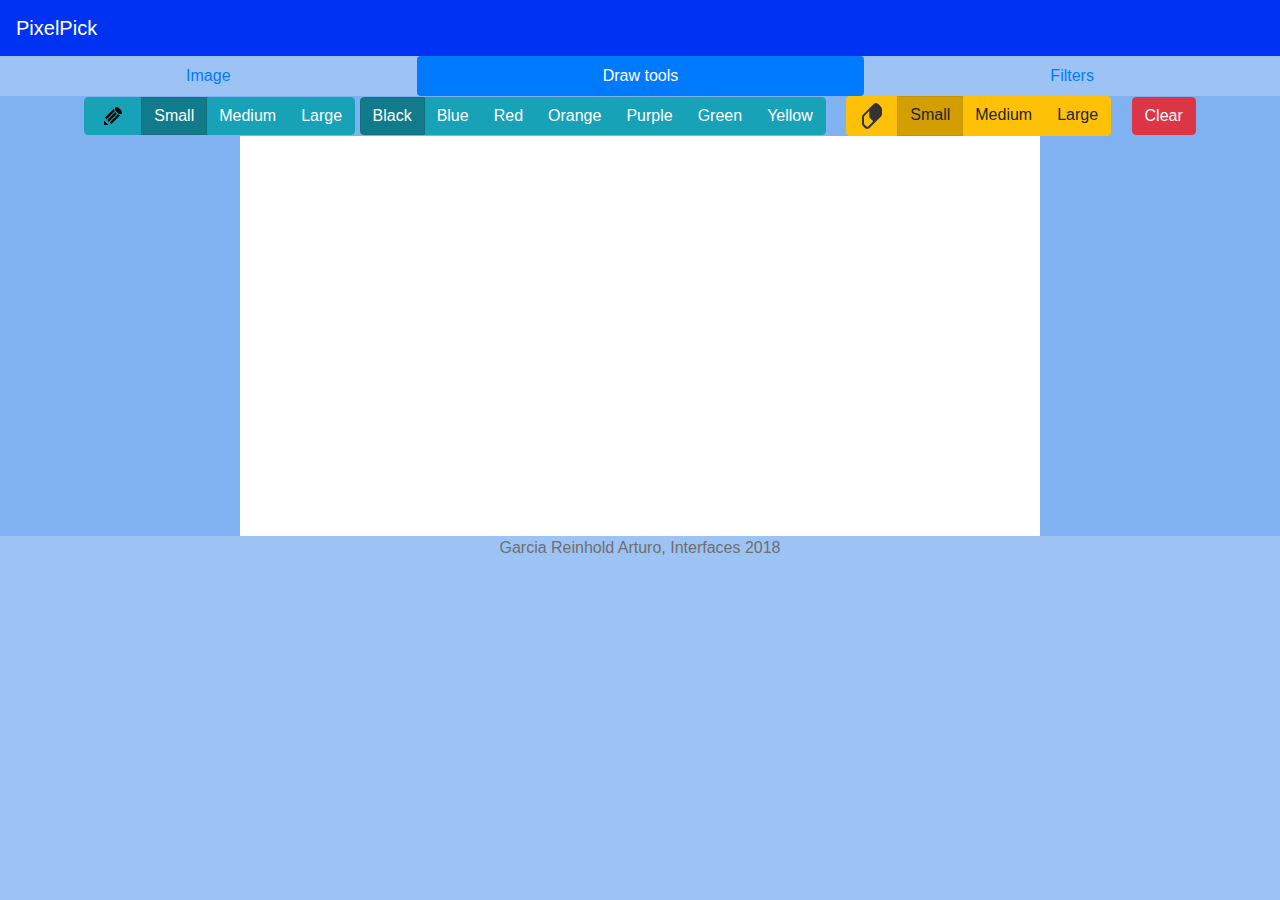
<file: TrabajoPractico-1/Entregable-1/index.html>
<!DOCTYPE html PUBLIC "-//W3C//DTD XHTML 1.0 Transitional//EN" "http://www.w3.org/TR/xhtml1/DTD/xhtml1-transitional.dtd">
<html xmlns="http://www.w3.org/1999/xhtml">
<head>
  <meta charset="utf-8">
  <meta name="viewport" content="width=device-width, initial-scale=1, shrink-to-fit=no">
  <link rel="stylesheet" href="https://stackpath.bootstrapcdn.com/font-awesome/4.7.0/css/font-awesome.min.css"  crossorigin="anonymous">
  <link rel="stylesheet" href="css/bootstrap.min.css">
  <link rel="stylesheet" href="css/style.css">
  <title>PixelPick</title>
</head>
<body>
  <nav class="navbar navbar-dark" style="background-color: rgb(0, 50, 242);">
    <span class="navbar-brand mb-0 h1">PixelPick</span>
  </nav>
  <ul class="nav nav-pills nav-fill" id="myTab" role="tablist">
    <li class="nav-item">
      <a class="nav-link" id="image-tab" data-toggle="tab" href="#image" role="tab" aria-controls="image" aria-selected="false">Image</a>
    </li>
    <li class="nav-item">
      <a class="nav-link active" id="home-tab" data-toggle="tab" href="#home" role="tab" aria-controls="home" aria-selected="true">Draw tools</a>
    </li>
    <li class="nav-item">
      <a class="nav-link " id="profile-tab" data-toggle="tab" href="#profile" role="tab" aria-controls="profile" aria-selected="false">Filters</a>
    </li>
  </ul>
  <div class="tab-content" id="myTabContent">
    <div class="tab-pane fade show active" id="home" role="tabpanel" aria-labelledby="home-tab">
      <div class="btn-group btn-group-toggle" data-toggle="buttons">
        <button class="btn btn-info"id="pencil" type="button" data-toggle="button" aria-pressed="false" name="button"><img class="pencil_image" src="img/if_pencil-2_322482.svg"></button>

        <label class="btn btn-info active"><input type="radio" name="pencil_size" data-value="20" value="5" id="option1" autocomplete="off" checked> Small</label>
        <label class="btn btn-info"><input type="radio" name="pencil_size" data-value="35" value="10" id="option2" autocomplete="off"> Medium</label>
        <label class="btn btn-info"><input type="radio" name="pencil_size" data-value="45" value="15" id="option3" autocomplete="off"> Large</label>
      </div>
      <div class="btn-group btn-group-toggle mr-3" data-toggle="buttons">
        <label class="btn btn-info active"><input class="pencil_color" data-id="black" type="radio" name="options" id="option1" autocomplete="off" checked> Black</label>
        <label class="btn btn-info"><input class="pencil_color" data-id="blue" type="radio" name="options" id="option2" autocomplete="off"> Blue</label>
        <label class="btn btn-info"><input class="pencil_color" data-id="red" type="radio" name="options" id="option3" autocomplete="off"> Red</label>
        <label class="btn btn-info"><input class="pencil_color" data-id="orange" type="radio" name="options" id="option3" autocomplete="off"> Orange</label>
        <label class="btn btn-info"><input class="pencil_color" data-id="purple" type="radio" name="options" id="option3" autocomplete="off"> Purple</label>
        <label class="btn btn-info"><input class="pencil_color" data-id="green" type="radio" name="options" id="option3" autocomplete="off"> Green</label>
        <label class="btn btn-info"><input class="pencil_color" data-id="yellow" type="radio" name="options" id="option3" autocomplete="off"> Yellow</label>
      </div>
      <div class="btn-group btn-group-toggle mr-3" data-toggle="buttons">
        <button class="btn btn-warning"id="eraser"type="button" name="button"><img src="img/if_eraser_82644.png"></button>

        <label class="btn btn-warning active"><input type="radio"name="eraser_size" data-value="25" value="5" id="option1" autocomplete="off" checked> Small</label>
        <label class="btn btn-warning"><input type="radio" name="eraser_size" data-value="35" value="10" id="option2" autocomplete="off"> Medium</label>
        <label class="btn btn-warning"><input type="radio" name="eraser_size" data-value="45" value="15" id="option3" autocomplete="off"> Large</label>
      </div>
      <button class="btn btn-danger" id="clear" type="button" name="button">Clear</button>

    </div>
    <div class="tab-pane fade" id="profile" role="tabpanel" aria-labelledby="profile-tab">
      <div class="btn-group btn-group-toggle" data-toggle="buttons">
        <button class="btn btn-dark" id="restore" type="button" name="button">Original</button>
        <div class="dropdown">
          <button class="btn btn-info dropdown-toggle" type="button" id="dropdownMenu2" data-toggle="dropdown" aria-haspopup="true" aria-expanded="false">
            Brightness
          </button>
          <div class="dropdown-menu" aria-labelledby="dropdownMenu2">
            <button class="dropdown-item brightness" data-value="10" type="button">+10%</button>
            <button class="dropdown-item brightness" data-value="25" type="button">+25%</button>
            <button class="dropdown-item brightness" data-value="50" type="button">+50%</button>
            <button class="dropdown-item brightness" data-value="75" type="button">+75%</button>
            <button class="dropdown-item brightness" data-value="100" type="button">+100%</button>
            <button class="dropdown-item brightness" data-value="-10" type="button">-10%</button>
            <button class="dropdown-item brightness" data-value="-25" type="button">-25%</button>
            <button class="dropdown-item brightness" data-value="-50" type="button">-50%</button>
            <button class="dropdown-item brightness" data-value="-75" type="button">-75%</button>
            <button class="dropdown-item brightness" data-value="-100" type="button">-100%</button>
          </div>
        </div>
        <label class="btn btn-info "><input class="filters-js" data-id="sepia" type="radio" name="options" id="option1" autocomplete="off" >Sepia</label>
        <label class="btn btn-info"><input class="filters-js" data-id="binarization" type="radio" name="options" id="option2" autocomplete="off"> Binarization</label>
        <label class="btn btn-info"><input class="filters-js" data-id="grayscale" type="radio" name="options" id="option3" autocomplete="off">Grayscale</label>
        <label class="btn btn-info"><input class="filters-js" data-id="negative" type="radio" name="options" id="option3" autocomplete="off"> Negative</label>
        <label class="btn btn-info"><input class="filtersConvolute-js" data-id="box_blur" type="radio" name="options" id="option3" autocomplete="off"> Box Blur</label>
        <label class="btn btn-info"><input class="filtersConvolute-js" data-id="edge_detection" type="radio" name="options" id="option3" autocomplete="off"> Edge Detection</label>
        <label class="btn btn-info"><input class="filtersConvolute-js" data-id="sharpen" type="radio" name="options" id="option3" autocomplete="off"> Sharpen</label>
        <label class="btn btn-info"><input class="filtersConvolute-js" data-id="focus" type="radio" name="options" id="option3" autocomplete="off"> Focus</label>
    </div>
    </div>
    <div class="tab-pane fade" id="image" role="tabpanel" aria-labelledby="image-tab">
      <input id="loadPicture-js" type="file">
      <button class="btn btn-success" id="savePicture-js" type="button" name="button">Save Picture</button>
    </div>
  <div class="canvas-container">
    <canvas class="canvas" id="canvas-js" height="400" width="800"></canvas>
  </div>
  <footer>
    <p>Garcia Reinhold Arturo, Interfaces 2018<p>
  </footer>
  <script src="https://code.jquery.com/jquery-3.3.1.slim.min.js"  crossorigin="anonymous"></script>
  <script src="https://cdnjs.cloudflare.com/ajax/libs/popper.js/1.14.3/umd/popper.min.js" crossorigin="anonymous"></script>
  <script type="text/javascript" src="js/bootstrap.min.js"></script>
  <script src="js/jquery.awesome-cursor.js"></script>
  <script type="text/javascript" src="js/main.js"></script>
</body>
</html>
</file>
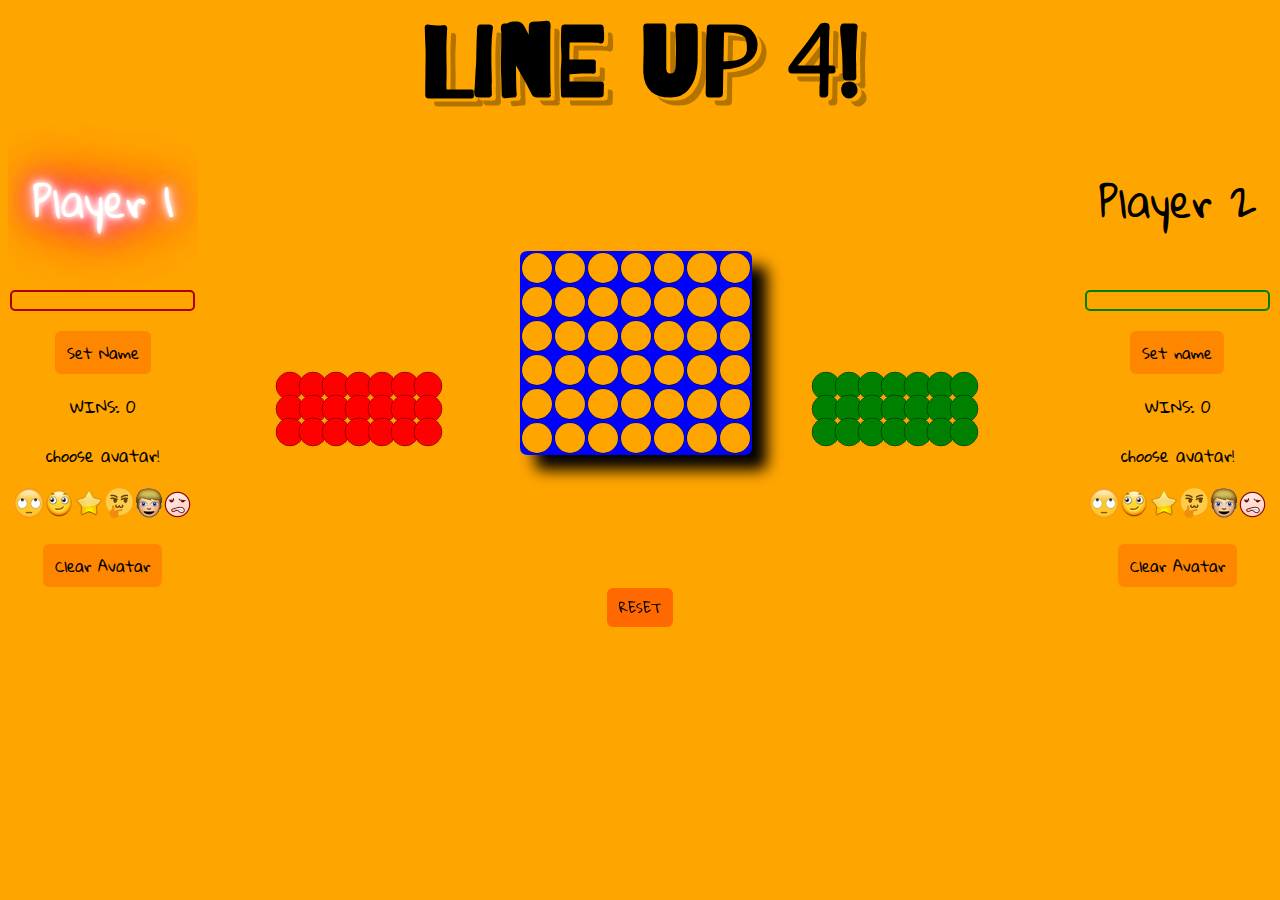
<file: TrabajoPractico-2/Entregable2/index.html>
<!DOCTYPE html>
<html lang="en" dir="ltr">

<head>
  <meta charset="utf-8">
  <link href="https://fonts.googleapis.com/css?family=Barrio|Ewert|Gloria+Hallelujah|Hanalei+Fill|Permanent+Marker|Press+Start+2P|Rock+Salt|Sigmar+One" rel="stylesheet">
  <link href="https://fonts.googleapis.com/css?family=Gloria+Hallelujah|Indie+Flower|Poor+Story" rel="stylesheet">
  <link href="https://fonts.googleapis.com/css?family=Patrick+Hand+SC" rel="stylesheet">
  <link rel="stylesheet" href="https://stackpath.bootstrapcdn.com/font-awesome/4.7.0/css/font-awesome.min.css" crossorigin="anonymous">
  <link rel="stylesheet" href="css/style.css">
  <title>Line up 4!</title>
</head>

<body>
  <header class="header">
    <h1>Line up 4!</h1>
  </header>

  <div class="container" id="canvas-container">
    <div class="player1">
      <p id="p1">Player 1</p>
      <p><input id="spanP1"type="text" name="" value=""></p>
      <div id="warningP1">

      </div>
      <button class="btn1" id="nameP1" type="button" name="button"> Set Name</button>
      <p>WINS: <span id="contadorP1-js" class="contadorP1-css">0</span></p>
      <p>choose avatar!</p>

      <p><img class="images" data-src="images/1.png" data-value="red" src="images/1.png" alt=""><img class="images" data-src="images/2.png" data-value="red" src="images/2.png" alt=""><img class="images" data-src="images/3.png" data-value="red" src="images/3.png" alt=""><img class="images" data-src="images/4.png" data-value="red" src="images/4.png" alt=""><img class="images" data-src="images/5.png" data-value="red" src="images/5.png" alt=""><img class="images" data-src="images/6.png" data-value="red" src="images/6.png" alt=""></p>
      <p> <button class="clear btn1"type="button" data-value="red" name="button">Clear Avatar</button>
      </p>
    </div>
    <div class="canvas-css ">
      <canvas id="canvas" width="800" height="400"></canvas>
    </div>

    <div class="player2">
      <p id="p2">Player 2</p>
      <p><input id="spanP2"type="text" name="" value=""></p>
      <div id="warningP2">

      </div>
      <button class="btn1" id="nameP2"type="button" name="button">Set name</button>
      <p>WINS: <span id="contadorP2-js" class="contadorP1-css">0</span></p>
      <p>choose avatar!</p>
      <p><img class="images" data-src="images/1.png" data-value="green" id="prueba"src="images/1.png" alt=""><img class="images" data-src="images/2.png" data-value="green" src="images/2.png" alt=""><img class="images" data-src="images/3.png" data-value="green" src="images/3.png" alt=""><img class="images" data-src="images/4.png" data-value="green" src="images/4.png" alt=""><img class="images" data-src="images/5.png" data-value="green" src="images/5.png" alt=""><img class="images" data-src="images/6.png" data-value="green" data-value="" src="images/6.png" alt=""></p>
      <p> <button class="clear btn1"type="button" data-value="green" name="button">Clear Avatar</button>
      </p>
    </div>
  </div>
  <div id="modalWin" class="modal">
    <div class="modal-content">
    </div>

  </div>
  <footer class="footer">
    <button class="btn2"id="reset"type="" name="button">RESET</button>
  </footer>
  <script src="https://code.jquery.com/jquery-3.3.1.slim.min.js" crossorigin="anonymous"></script>
  <script src="js/jquery.awesome-cursor.js"></script>
  <script type="text/javascript" src="js/locker.js"></script>
  <script type="text/javascript" src="js/board.js"></script>
  <script type="text/javascript" src="js/disk.js"></script>
  <script type="text/javascript" src="js/player.js"></script>
  <script type="text/javascript" src="js/game.js"></script>
  <script type="text/javascript" src="js/index.js"></script>
</body>

</html>
</file>
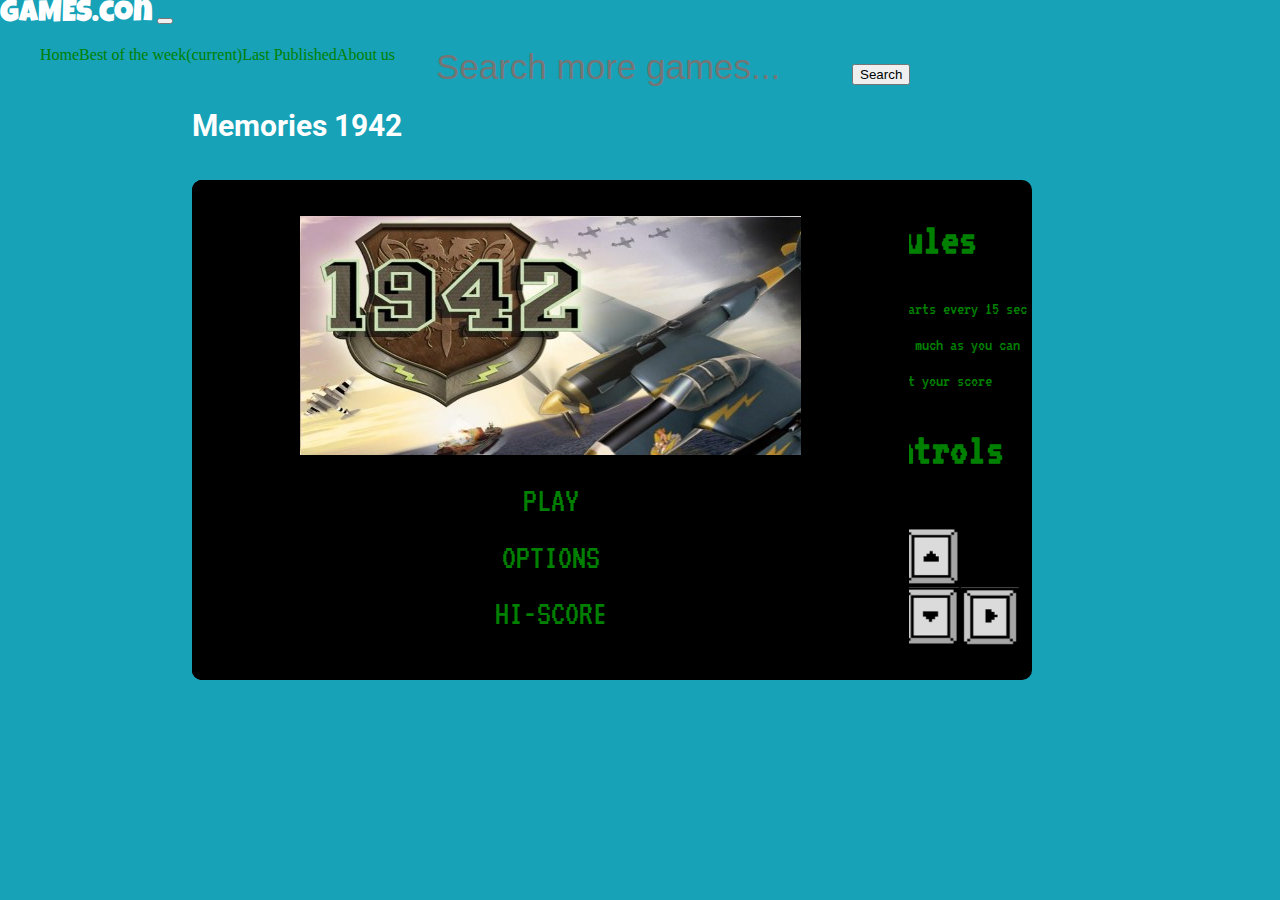
<file: TrabajoPractico-4/Entregable4/index.html>
<!DOCTYPE html>
<html lang="en">

<head>
  <meta charset="utf-8">
  <link href="https://fonts.googleapis.com/css?family=Roboto" rel="stylesheet">
  <link href="https://fonts.googleapis.com/css?family=Luckiest+Guy" rel="stylesheet">
  <link href="https://fonts.googleapis.com/css?family=VT323" rel="stylesheet">
  <link rel="stylesheet" href="https://use.fontawesome.com/releases/v5.5.0/css/all.css" integrity="sha384-B4dIYHKNBt8Bc12p+WXckhzcICo0wtJAoU8YZTY5qE0Id1GSseTk6S+L3BlXeVIU" crossorigin="anonymous">

  <link rel="stylesheet" href="https://stackpath.bootstrapcdn.com/bootstrap/4.1.3/css/bootstrap.min.css" integrity="sha384-MCw98/SFnGE8fJT3GXwEOngsV7Zt27NXFoaoApmYm81iuXoPkFOJwJ8ERdknLPMO" crossorigin="anonymous">

  <link rel="stylesheet" href="main.css">
  <title>Memories 1942</title>
</head>

<body>

  <nav class="navbar navbar-expand-lg navbar-dark bg-dark">
  <a class="navbar-brand" href="#">GAMES.con</a>
  <button class="navbar-toggler" type="button" data-toggle="collapse" data-target="#navbarColor01" aria-controls="navbarColor01" aria-expanded="false" aria-label="Toggle navigation">
    <span class="navbar-toggler-icon"></span>
  </button>

  <div class="collapse navbar-collapse" id="navbarColor01">
    <ul class="navbar-nav mr-auto">
      <li class="nav-item ">
        <a class="nav-link" href="#">Home </a>
      </li>
      <li class="nav-item active">
        <a class="nav-link" href="#">Best of the week<span class="sr-only">(current)</span></a>
      </li>
      <li class="nav-item">
        <a class="nav-link" href="#">Last Published</a>
      </li>
      <li class="nav-item">
        <a class="nav-link" href="#">About us</a>
      </li>
    </ul>
    <form class="form-inline">
      <input class="form-control mr-sm-2" type="search" placeholder="Search more games..." aria-label="Search">
      <button class="btn btn-outline-info my-2 my-sm-0" type="submit">Search</button>
    </form>
  </div>
</nav>
<h1>Memories 1942</h1>

</div>
  <div class="game-background">
    <div class="sky-background">
      <div id="plane" class="plane"></div>
      <div id="enemy1" class="enemy enemy1"></div>
      <div id="enemy2" class="enemy enemy3"></div>
      <div id="enemy3" class="enemy enemy2"></div>
      <div id="enemy4" class="enemy enemy2"></div>
      <div id="enemy5" class="enemy enemy1"></div>
      <div id="enemy6" class="enemy enemy2"></div>
      <div id="enemy7" class="enemy enemy3"></div>
      <div id="enemy8" class="enemy enemy1"></div>
      <div id="enemy9" class="enemy enemy1"></div>
      <div id="enemy10" class="enemy enemy2"></div>
      <div id="life"></div>
    </div>
    <div class="plane-data">
      <p>SCORE</p>
      <span id="score">0 </span>
      <div id="lives-container">

      </div>
    </div>
    <div id="modalFinish" class="modal">
      <div class="modal-content">
        <h1>YOU HAVE LOST!</h1>
        <p><input id="finalScore" type="text" readonly name="" value="0"></p>
        <p id="name">Name<input id="namePlayer" type="text" name="" value=""></p>
        <button id="submit-score" type="button" name="button">Send</button>
      </div>
    </div>
  </div>
  <div class="start-menu">
    <img src="images/game-wallpaper.jpg" alt="">
    <ul class="lists">
      <li><a class="menu-item" data-id="play" href="">PLAY</a></li>
      <li><a class="menu-item" data-id="options" href="">OPTIONS</a></li>
      <li><a class="menu-item" data-id="hi-score" href="">HI-SCORE</a></li>
    </ul>
  </div>
  <div class="options">
    <img src="images/game-wallpaper.jpg" alt="">
    <div class="options-menu">
      <ul class="lists">
        <li><a class="options-item " data-id="difficulty" href="">DIFFICULTY: </a><input id="difficulty" readonly type="" name="" value="NORMAL"></li>
        <li><a class="options-item" data-id="music" href="">MUSIC: </a><input id="music" readonly type="" name="" value="ON"></li>
        <li><a class="options-item" data-id="sound-effect" href="">SFX: </a><input id="sound-effect" readonly type="" name="" value="ON"></li>
        <li><a class="options-item" data-id="back" href="">BACK</a></li>
      </ul>
    </div>
  </div>
  <div class="hi-score">
    <h1>HIGH SCORES</h1>
    <div class="table-score">
      <table id="score-data">
        <thead>
          <th>NAME</th>
          <th>POINTS</th>
        </thead>

      </table>
    </div>

    <p><a class="back-hiscore" data-id="back" href="">BACK</a></p>
  </div>
  <div class="controls">
    <h2>Rules</h2>
    <p>Pick up hearts every 15 sec</p>
    <p>Resist as much as you can</p>
    <p>Submit your score</p>
    <h2>Controls</h2>
    <img src="images/controls.png" alt="">
  </div>
  <script src="https://code.jquery.com/jquery-3.3.1.min.js" integrity="sha256-FgpCb/KJQlLNfOu91ta32o/NMZxltwRo8QtmkMRdAu8=" crossorigin="anonymous"></script>
  <script type="text/javascript" src="plane.js"></script>
  <script type="text/javascript" src="trafficInspector.js"></script>
  <script type="text/javascript" src="game2.js"></script>
  <script type="text/javascript" src="index.js"></script>
  <script src="https://cdnjs.cloudflare.com/ajax/libs/popper.js/1.14.3/umd/popper.min.js" integrity="sha384-ZMP7rVo3mIykV+2+9J3UJ46jBk0WLaUAdn689aCwoqbBJiSnjAK/l8WvCWPIPm49" crossorigin="anonymous"></script>
  <script src="https://stackpath.bootstrapcdn.com/bootstrap/4.1.3/js/bootstrap.min.js" integrity="sha384-ChfqqxuZUCnJSK3+MXmPNIyE6ZbWh2IMqE241rYiqJxyMiZ6OW/JmZQ5stwEULTy" crossorigin="anonymous"></script>
</body>

</html>
</file>
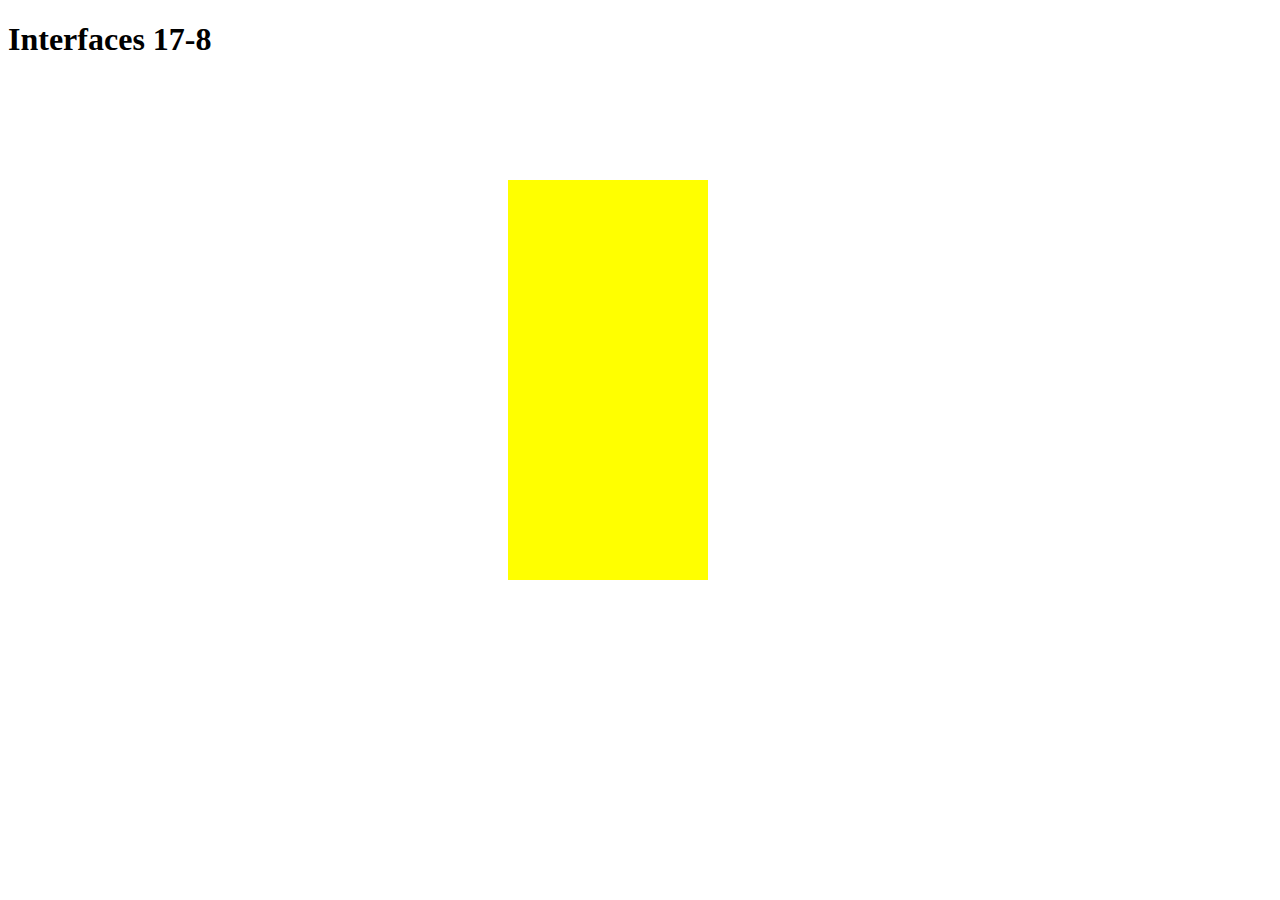
<file: TrabajoPractico-1/Clase 1 -ej1.html>
<!DOCTYPE html PUBLIC "-//W3C//DTD XHTML 1.0 Transitional//EN" "http://www.w3.org/TR/xhtml1/DTD/xhtml1-transitional.dtd">
<html xmlns="http://www.w3.org/1999/xhtml">
	<head>
		<meta http-equiv="Content-Type" content="text/html; charset=utf-8" />
		<title>Clase 1 - Template</title>
	</head>
	<body>
		<h1>Interfaces 17-8</h1>
		<canvas id="canvas" width="900" height="600"/>
	</body>
	<script>
		var ctx = document.getElementById("canvas").getContext("2d");
		ctx.fillStyle= "rgb(255, 255, 0)";
		ctx.fillRect(500 ,100, 200, 400);
	</script>
</html>
</file>
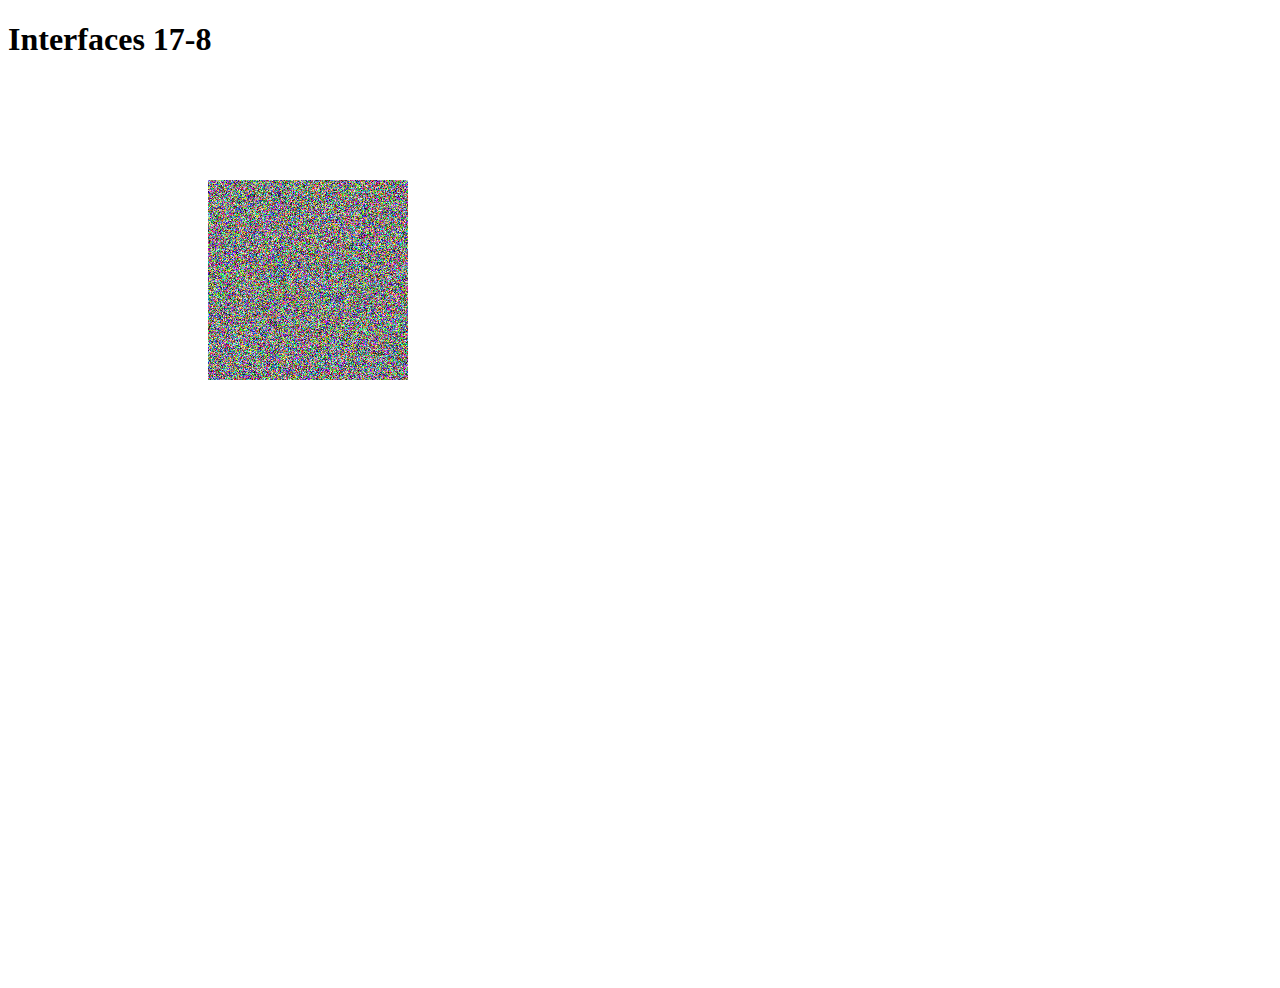
<file: TrabajoPractico-1/Clase 1 -ej2.html>
<!DOCTYPE html PUBLIC "-//W3C//DTD XHTML 1.0 Transitional//EN" "http://www.w3.org/TR/xhtml1/DTD/xhtml1-transitional.dtd">
<html xmlns="http://www.w3.org/1999/xhtml">
	<head>
		<meta http-equiv="Content-Type" content="text/html; charset=utf-8" />
		<title>Clase 1 - Template</title>
	</head>
	<body>
		<h1>Interfaces 17-8</h1>
		<canvas id="canvas" width="900" height="900"/>
	</body>
	<script>
		var ctx = document.getElementById("canvas").getContext("2d");
		// ctx.fillStyle= "rgb(233, 15, 163)";
		// ctx.fillRect(500 ,100, 200, 400);
		let width=200;
		let height=200;
		let imageData= ctx.createImageData(width,height);

		for (let i=0; i<width; i++){
			for (let j=0; j<height; j++){
				setPixel(imageData, i, j, Math.random()*255+1,Math.random()*255+1,Math.random()*255+1, 255)
			}
		}

		function setPixel(imageData, i, j, r, g, b, a){
			let index= (i+j*imageData.width)*4;
			imageData.data[index+0]=r;
			imageData.data[index+1]=g;
			imageData.data[index+2]=b;
			imageData.data[index+3]=a;
		}

		ctx.putImageData(imageData, 200, 100);

	</script>
</html>
</file>
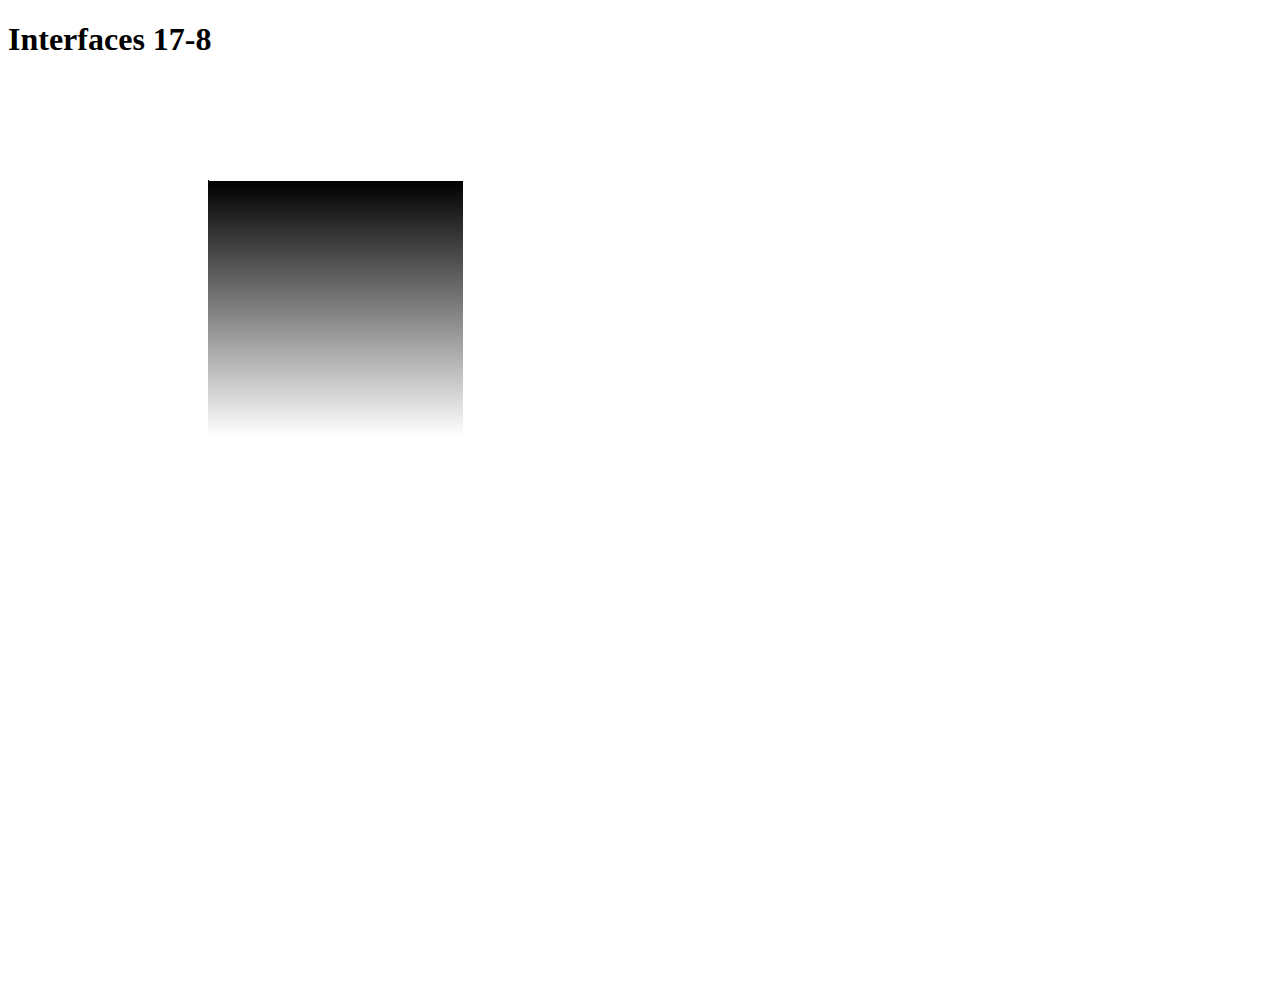
<file: TrabajoPractico-1/Clase 1 -ej3.html>
<!DOCTYPE html PUBLIC "-//W3C//DTD XHTML 1.0 Transitional//EN" "http://www.w3.org/TR/xhtml1/DTD/xhtml1-transitional.dtd">
<html xmlns="http://www.w3.org/1999/xhtml">
	<head>
		<meta http-equiv="Content-Type" content="text/html; charset=utf-8" />
		<title>Clase 1 - Template</title>
	</head>
	<body>
		<h1>Interfaces 17-8</h1>
		<canvas id="canvas" width="900" height="900"/>
	</body>
	<script>
		var ctx = document.getElementById("canvas").getContext("2d");
		// ctx.fillStyle= "rgb(233, 15, 163)";
		// ctx.fillRect(500 ,100, 200, 400);
		let width=255;
		let height=255;
		let imageData= ctx.createImageData(width,height);
		let r=0;
		let g=0;
		let b=0;


		for (let i=0; i<width; i++){
			for (let j=0; j<height; j++){
				setPixel(imageData, i, j, r,g,b, 255)
				r=j;
				g=j;
				b=j;
			}
		}

		function setPixel(imageData, i, j, r, g, b, a){
			let index= (i+j*imageData.width)*4;
			imageData.data[index+0]=r;
			imageData.data[index+1]=g;
			imageData.data[index+2]=b;
			imageData.data[index+3]=a;
		}

		ctx.putImageData(imageData, 200, 100);

	</script>
</html>
</file>
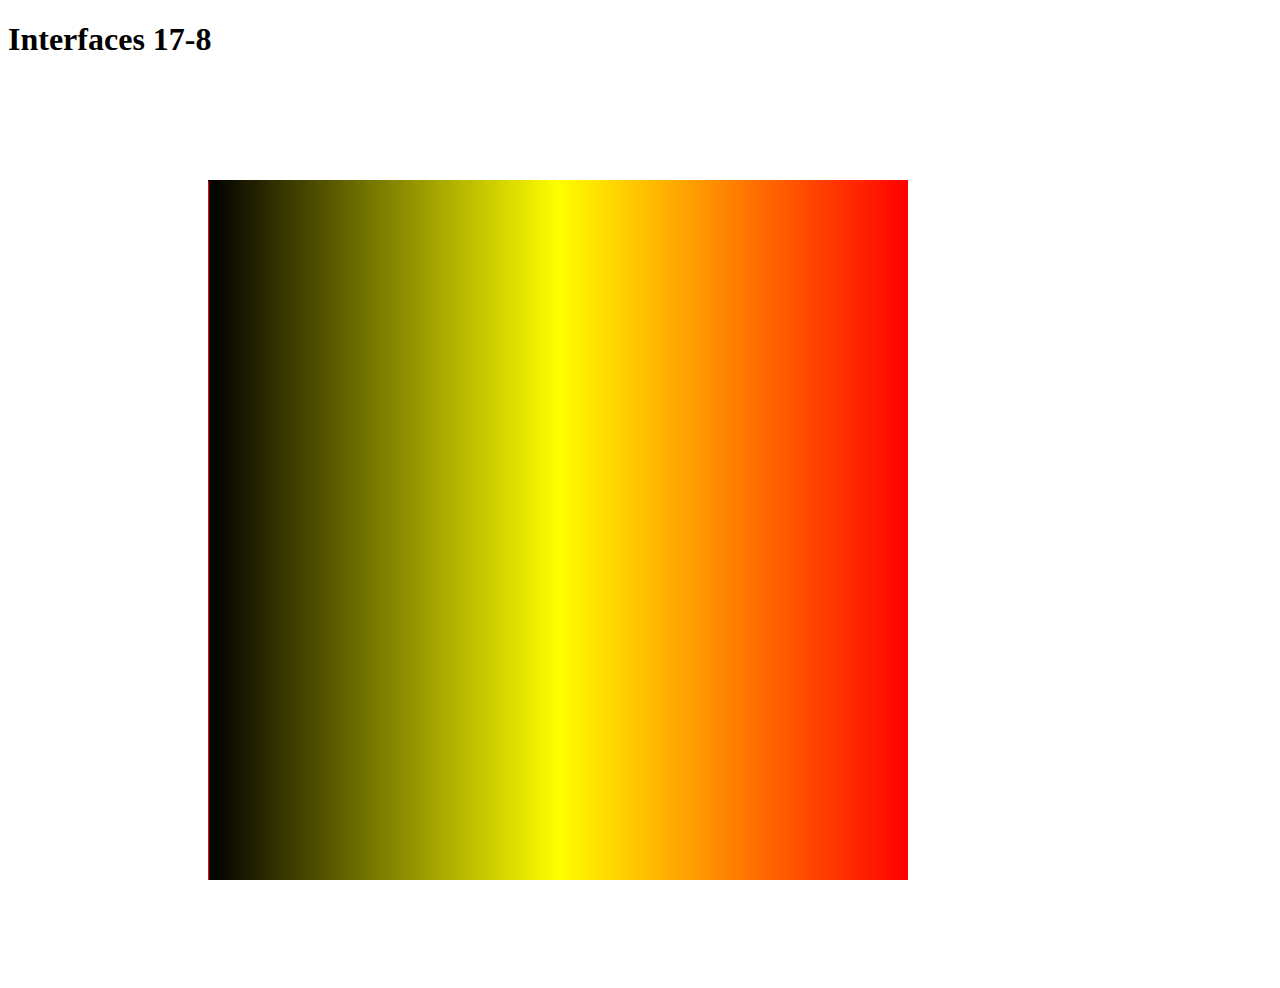
<file: TrabajoPractico-1/Clase 1 -ej4.html>
<!DOCTYPE html PUBLIC "-//W3C//DTD XHTML 1.0 Transitional//EN" "http://www.w3.org/TR/xhtml1/DTD/xhtml1-transitional.dtd">
<html xmlns="http://www.w3.org/1999/xhtml">
	<head>
		<meta http-equiv="Content-Type" content="text/html; charset=utf-8" />
		<title>Clase 1 - Template</title>
	</head>
	<body>
		<h1>Interfaces 17-8</h1>
		<canvas id="canvas" width="900" height="900"/>
	</body>
	<script>

		let ctx = document.getElementById("canvas").getContext("2d");
		let width=700;
		let height=700;
		let imageData= ctx.createImageData(width,height);
		let r=0;
		let g=0;
		let b=0;

//Recorrido de matrices, las imagenes son matrices

		for(let x=0; x<=width/2; x++){
			for(let y=0; y<=height; y++){
				setPixel(imageData, x, y, r, g, b, 255);
				r=parseInt(x/(width/2)*255);
				g=parseInt(x/(width/2)*255);
			}
		}

		for(let x=width/2; x<=width; x++){
			for(let y=0; y<=height; y++){
				setPixel(imageData, x, y, 255, g, b, 255);
				g= parseInt(255-((x-(width/2))/(width/2))*255);
			}
		}

		function setPixel(imageData, i, j, r, g, b, a){

			let index= (i+j*(imageData.width))*4;
			imageData.data[index+0]=r;
			imageData.data[index+1]=g;
			imageData.data[index+2]=b;
			imageData.data[index+3]=a;

		}

		ctx.putImageData(imageData, 200, 100);
	</script>
</html>
</file>
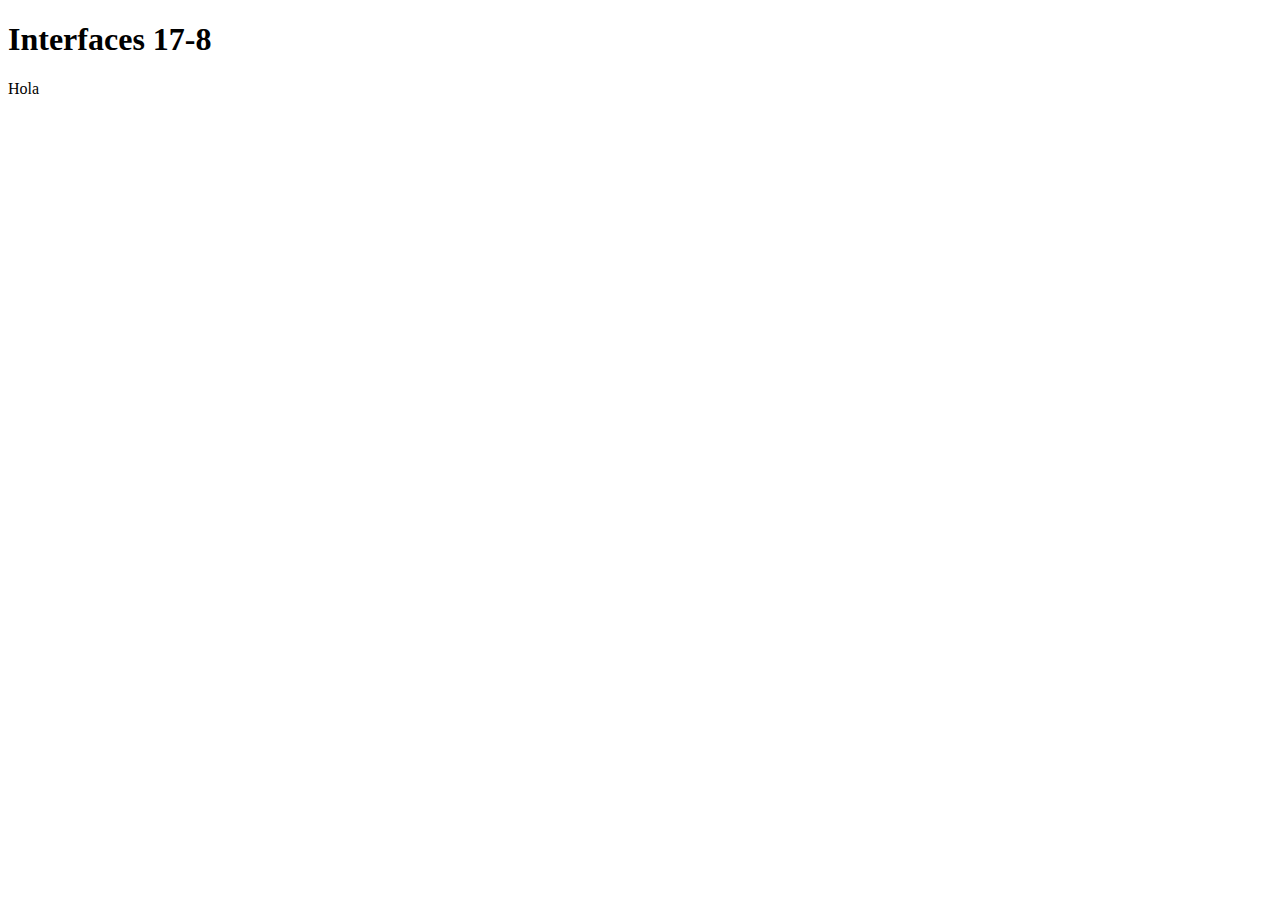
<file: TrabajoPractico-2/Ej1/Clase 2 -ej1.html>
<!DOCTYPE html PUBLIC "-//W3C//DTD XHTML 1.0 Transitional//EN" "http://www.w3.org/TR/xhtml1/DTD/xhtml1-transitional.dtd">
<html xmlns="http://www.w3.org/1999/xhtml">
	<head>
		<meta http-equiv="Content-Type" content="text/html; charset=utf-8" />
		<title>Clase 1 - Template</title>
	</head>
	<body>
		<h1>Interfaces 17-8</h1>
		<div id="container">
			<p id="example">Hola</p>
		</div>
	</body>
	<script type="text/javascript" src="index.js"></script>
</html>
</file>
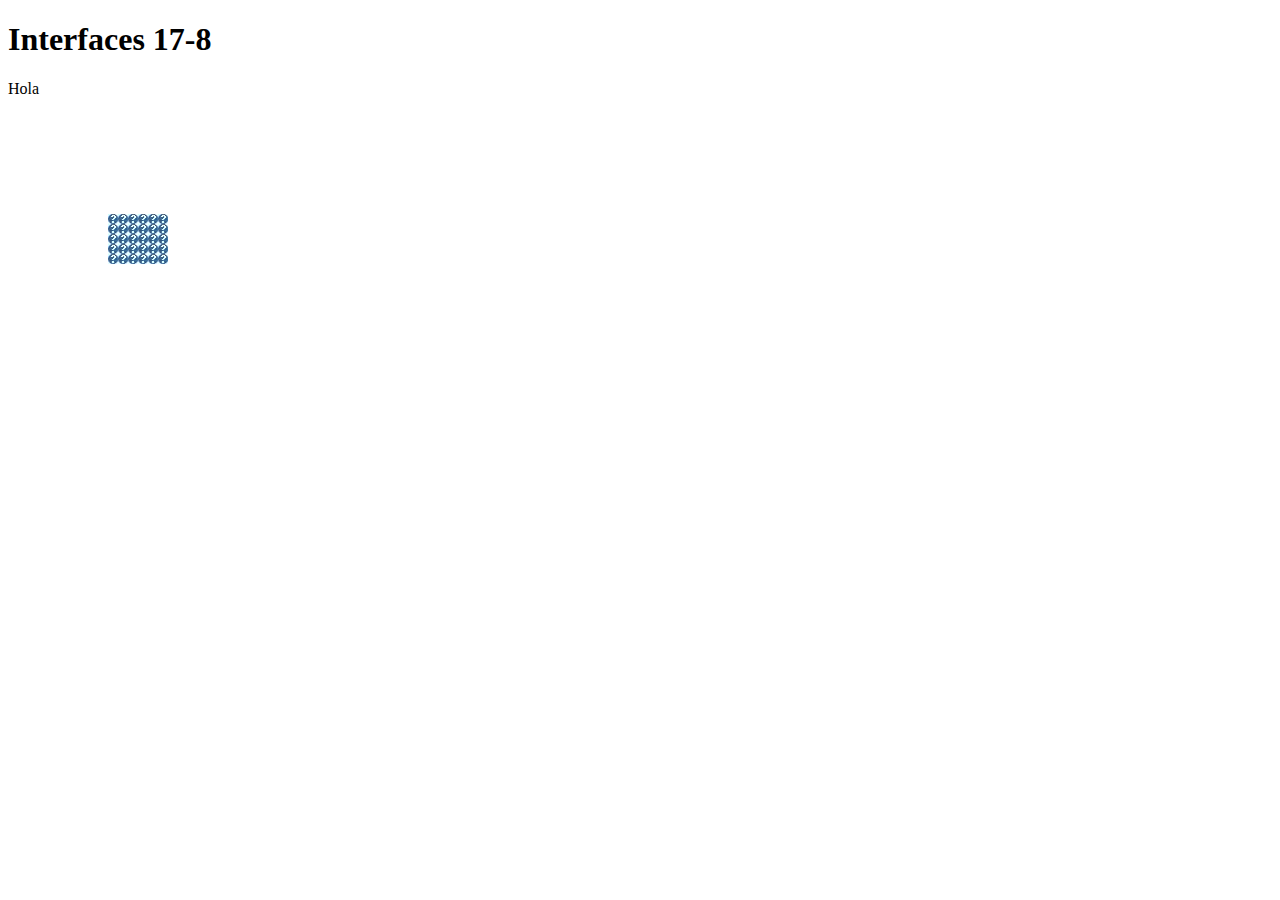
<file: TrabajoPractico-2/Ej2/Clase 2 -ej2.html>
<!DOCTYPE html PUBLIC "-//W3C//DTD XHTML 1.0 Transitional//EN" "http://www.w3.org/TR/xhtml1/DTD/xhtml1-transitional.dtd">
<html xmlns="http://www.w3.org/1999/xhtml">
	<head>
		<meta http-equiv="Content-Type" content="text/html; charset=utf-8" />
		<title>Clase 1 - Template</title>
	</head>
	<body>
		<h1>Interfaces 17-8</h1>
		<div id="container">
			<p id="example">Hola</p>
			<canvas id="canvas" width="600" height="600"></canvas>
		</div>
	</body>
	<script type="text/javascript" src="circle.js"></script>
	<script type="text/javascript" src="rectangle.js"></script>
	<script type="text/javascript" src="index.js"></script>
</html>
</file>
<file: TrabajoPractico-1/Entregable-1/css/style.css>
.canvas-container, .tab-pane, body{
  background-color: rgba(117, 170, 241, 0.71);
  text-align: center;
}
.canvas{
  background-color: white;
}
/* #pencil, #eraser{
  background: transparent;
}
#pencil, #eraser{
  border: none !important;
} */
.dropdown-menu{
  text-align: center;
}
.pencil_image{
  width: 75%;
  height: 75%;
}
footer{
  text-align: center;
  color:rgb(111, 111, 111);
}
</file>
<file: TrabajoPractico-2/Entregable2/css/style.css>
h1{
font-family: 'Barrio', cursive;
text-shadow: 4px 3px 0px orange, 9px 8px 0px rgba(0,0,0,0.3);
font-size: 100px;
}

body{
  background-color:orange;
}
.header, h1{
  margin: 0;
}
.canvas-css, .player1, .player2{
   text-align: center;
   overflow: hidden;
}

.canvas-css{
  width: 70%;
  float: left;
}

.player1{
  width: 15%;
  float: left;
}

.player2{
  width: 15%;
  float: right;
}
.container, .header{
  text-align: center;
  height: auto;
}

#reset{
  clear: both;
  margin-top: 5%;
}
 p, button{
font-family: 'Gloria Hallelujah', cursive;
}

#p1, #p2{
  font-size: 40px;

}
.btn1{
  font-size: 15px;
}
input{
  background-color: transparent;
}

.btn1, .btn2 {
  border-radius: 6px;
  border: none;
        padding: 6px 12px;
        text-align: center;
        display: inline-block;
        transition-duration: 0.4s;
        cursor: pointer;
  }
  .btn1 {
        background-color: rgba(255, 105, 0, 0.5);
  }
  .btn1:hover {
     background-color: rgba(255, 105, 0, 1);
     color: white;
}

.btn2{
  background-color: rgba(255, 105, 0, 1);
}
.btn2:hover{
  background-color: rgb(171, 0, 0);
  color: white;

}
.player1{
  display: block;
}

.remarked{
  color: #FFFFFF;
  text-shadow: #FFF 0px 0px 5px, #FFF 0px 0px 10px, #FFF 0px 0px 15px, #FF2D95 0px 0px 20px, #FF2D95 0px 0px 30px, #FF2D95 0px 0px 40px, #FF2D95 0px 0px 50px, #FF2D95 0px 0px 75px;
}

.footer{
  text-align: center;
  margin: 0 auto;
}


#spanP1, #spanP2 {
  border-radius: 5px;
  border: 2px solid red;
  border-color: rgb(171, 0, 0);
}

#spanP2{
  border-color: green;
}

.modal {
    display: none;
    position: fixed;
    z-index: 1;
    left: 0;
    top: 0;
    width: 100%;
    height: 100%;
    overflow: auto;
    background-color: rgba(0, 0, 0, 0.4);
    text-align: center;
}


.modal-content {
    background-color: rgba(255, 103, 33, 0.84);
    margin: 15% auto;
    padding: 20px;
    border: 1px solid #888;
    width: 80%;
}

.modal-content p {
  font-family: 'Patrick Hand SC', cursive;
  font-size: 50px;
}

.close {
    color: #aaa;
    float: right;
    font-size: 28px;
    font-weight: bold;
}

.close:hover,
.close:focus {
    color: black;
    text-decoration: none;
    cursor: pointer;
}
</file>
<file: TrabajoPractico-4/Entregable4/main.css>
.game-background, .options, .hi-score, .how-to-play, .start-menu, .controls {
  margin-left: 15%;
  top: 20%;
  right: 0;
  left: 0;
  width: 717px;
  height: 500px;
  position: absolute;
  overflow: hidden;
  border-radius: 10px;
}

.controls{
  text-align: center;
  margin-left: 65%;
  background-color: black;
  width: 200px;
  font-family: 'VT323', monospace;

}
/* *{
  border:1px solid brown;
} */
img{
  margin-top: 5%;
}

h2, p{
  color:green;
}
h2, h1{

  font-size: 45px;
}

.controls p{
  font-size: 18px;
}


input{
  border: none;
  background-color: rgba(0, 0, 0, 0);
  color: green;
  font-size: 35px;
  overflow:hidden;
  text-align: center;
  margin:0px;
  padding-left: 0px;
}

.start-menu, .options, .hi-score{
  text-align: center;
  background-color: black;
}

.options-menu{
  width: 70%;
  margin-left: 15%;
}

.lists{
  list-style-type: none;
  padding:0px;
  margin-top: 3%;
  font-family: 'VT323', monospace;
  font-size: 35px;
}

li{
  display: block;
  padding-left: 0px;
  margin:auto;
  margin-bottom: 2%;
}

a{
  text-decoration: none;
  color: green;
}

a:hover{
  color: white;
  transition: color .25s ease-in;
}

.back-hiscore{
  font-family: 'VT323', monospace;
  font-size: 35px;
}

.navbar-brand, h1{
  font-family: 'Luckiest Guy', cursive;
  font-size: 30px !important;
}
.hi-score{
  text-align: center;
}
.modal-content h1{
  font-family: 'VT323', monospace !important;
  color: green !important;
  font-size: 50px!important;
}
h1{
font-family: 'Roboto', sans-serif !important;
  color:white !important;
  margin-left: 15% !important;
}

th{
  color: green;
}
.how-to-play{
  background-color: black;
}
table{
  font-family: 'VT323', monospace;
  font-size: 30px;
  text-align: center;
  margin-left: 40%;
  color: white;
}
/* .table-score{
  text-align: center;
} */

.sky-background {
  height: 100%;
  width: 497px;
  top: 0px;
  left: 0px;
  position: absolute;
  background: url(images/sky2.png) repeat-y;
  animation: 300s background-movement linear infinite;
}

.plane-data{
  height: 100%;
  width: 220px;
  float: right;
  background-color: black;
  text-align: center;
}

 h1{
  font-family: 'VT323', monospace;
  font-size: 55px;
  color: green;
  padding: 0px;
  margin: 20px;
}

#score{
  font-family: 'VT323', monospace;
  color: white;
  font-size: 50px;
}

#lives-container{
  margin-top: 15%;
  width: 75%;
  height: 153px;
  left: 12%;
  position:relative;
}
 .plane-data p{
   color:green;
   font-size: 60px;
   font-family: 'VT323', monospace;
 }
.lives{
  left: 40px;
  height: 51px;
  width: 53px;
  background: url("images/heart.png");
  float: left;
}

.gameContent {
  height: 25%;
  width: 25%;
  position: absolute;
  left: 30%;
  top: 30%;
}

.explosion {
  height: 128px;
  width: 128px;
  position: absolute;
  background: url('images/explosionBig.png') left center;
  z-index: 9998;
  animation: explode .8s steps(14);
}

#plane {
  height: 75px;
  width: 95px;
  bottom: 0px;
  left: 0px;
  position: absolute;
  background: url(images/plane.png);
}

.enemy1 {
  top: -110px;
  left: 0px;
  width: 110px;
  height: 75px;
  position: absolute;
  background: url(images/enemy1.png);
}

#submit-score{
  font-family: 'VT323', monospace;
  background-color: rgba(15, 221, 14, 0);
  font-size: 35px;
  cursor: pointer;
}

.enemy2 {
  top: -110px;
  left: 0px;
  width: 88px;
  height: 86px;
  position: absolute;
  background: url(images/enemy2.png);
}

.enemy3 {
  top: -110px;
  left: 0px;
  width: 139px;
  height: 90px;
  position: absolute;
  background: url(images/enemy3.png);
}

#life {
  width: 48px;
  height: 47px;
  top: -110px;
  background: url("images/life.png");
  position: absolute;
}

.enemy1movement {
  animation: 4s enemyforward linear;
  animation-fill-mode: forwards;
}

.immunity {
  animation: .2s immune linear infinite;
  animation-fill-mode: forwards;
}

#modalFinish {
    display: none;
    z-index: 1;
    position: absolute;
    left: 0;
    top: 0;
    width: 100%;
    height: 100%;
    background-color: rgba(0, 0, 0, 0.7);
    text-align: center;
}

html, body{
    min-height: 100% !important;
    height: 100%;
    width: 100%;
    margin: 0;
    padding:0;
    background-color: #17a2b8;
}
.navBar{
  width:100%;
  height: 5%;
  position: fixed;
  background-color: blue;
}

.nav-item{
  margin:0%;
  padding: 0%;
  height: 100%;
  float: left;
}

.hamburger{
  width: 8%;
  text-align: center;
}
.logo{
  width: 17%;
}
.search{
  width: 50%;
  text-align: center;
}
.login{
  width: 25%
}

#search-box{
  margin-top: .5%;
  height: 70%;
  width: 75%;
  background-color: rgba(255, 255, 255, 0.8);
}


.modal-content {
    background-color: rgb(145, 210, 70);
    margin: auto;
    padding: 2%;
    width: 50%;
    height: 100%;
}



#finalScore{
  font-size: 40px;
  font-family: 'VT323', monospace;

}
#name{
  font-size: 50px;
  font-family: 'VT323', monospace;
  color:green
}

#namePlayer{
  border: 1px solid;
}

@keyframes immune {
  0% {
    opacity: 1.0;
  }

  50% {
    opacity: 0.0;
  }

  100% {
    opacity: 1.0;
  }
}

@keyframes background-movement {
  100% {
    background-position-y: 99999px;
  }
}

@keyframes enemyforward {
  100% {
    top: 700px;
  }
}

@keyframes explode {
  100% {
    background-position: -1792px;
  }
}

.oneUp-animation {
  position: absolute;
  width: 100px;
  height: 50px;
  top: 0%;
  margin-left:10%;
  animation: 2s bounceIn;
}

@keyframes bounceIn {
  0% {
    transform: scale(0.1);
    opacity: 0;
  }
  60% {
    transform: scale(1.5);
    opacity: 1;
  }
  100% {
    transform: scale(1);
  }
}

.lists li {
  line-height: 1.2;
  text-decoration: none;
}

 a:hover{
  text-decoration: none;
}
</file>
